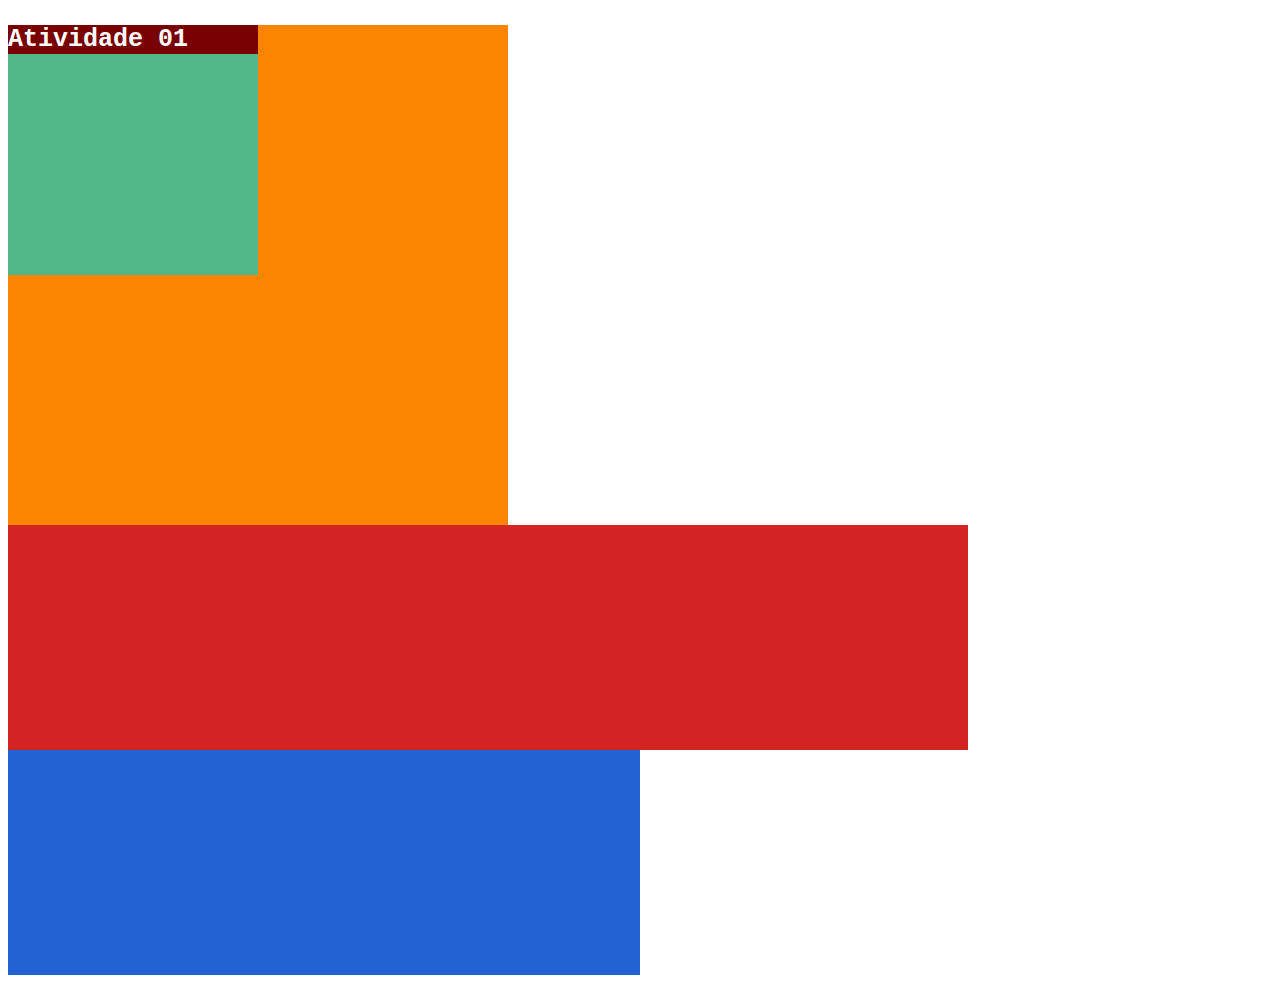
<file: Atividade1/index.html>
<!DOCTYPE html>
<html lang="pt-BR">
  <head>
    <meta charset="UTF-8" />
    <meta http-equiv="X-UA-Compatible" content="IE=edge" />
    <meta name="viewport" content="width=device-width, initial-scale=1.0" />
    <link rel="stylesheet" href="./css/style1.css" />
    <title>Atividade 01</title>
  </head>
  <body>
    <div class="laranja">
      <div class="verde">
        <div class="div_c">
          <p>Atividade 01</p>
        </div>
      </div>
    </div>
    <div class="filha_d">
      <div class="neta_d"></div>
    </div>
  </body>
</html>
</file>
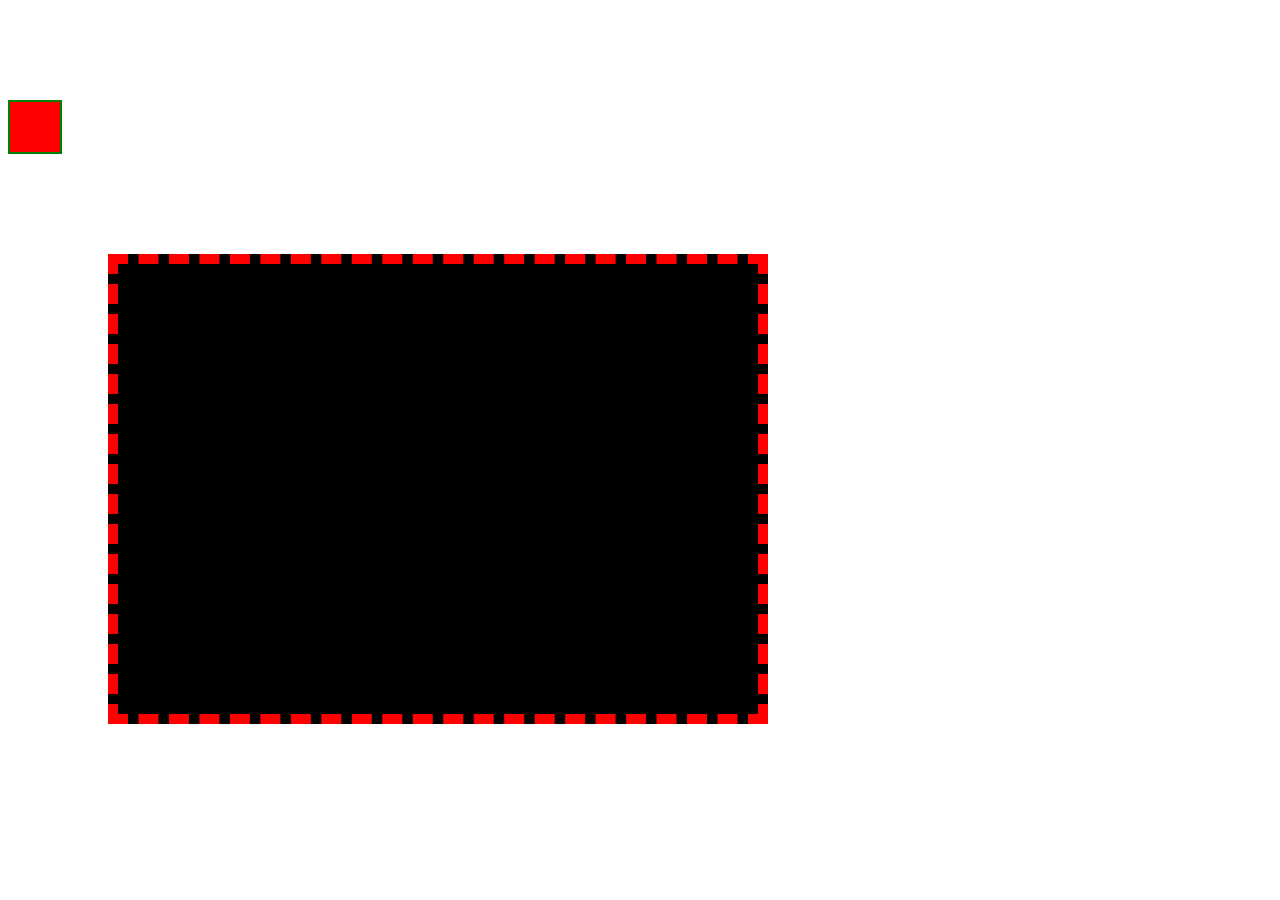
<file: Atividade2/index.html>
<!DOCTYPE html>
<html lang="en">
  <head>
    <meta charset="UTF-8" />
    <meta http-equiv="X-UA-Compatible" content="IE=edge" />
    <meta name="viewport" content="width=device-width, initial-scale=1.0" />
    <link rel="stylesheet" href="./css/style.css" />
    <title>Atividade Aula 2</title>
  </head>
  <body>
    <div class="primeira"></div>
    <div class="segunda"></div>
  </body>
</html>
</file>
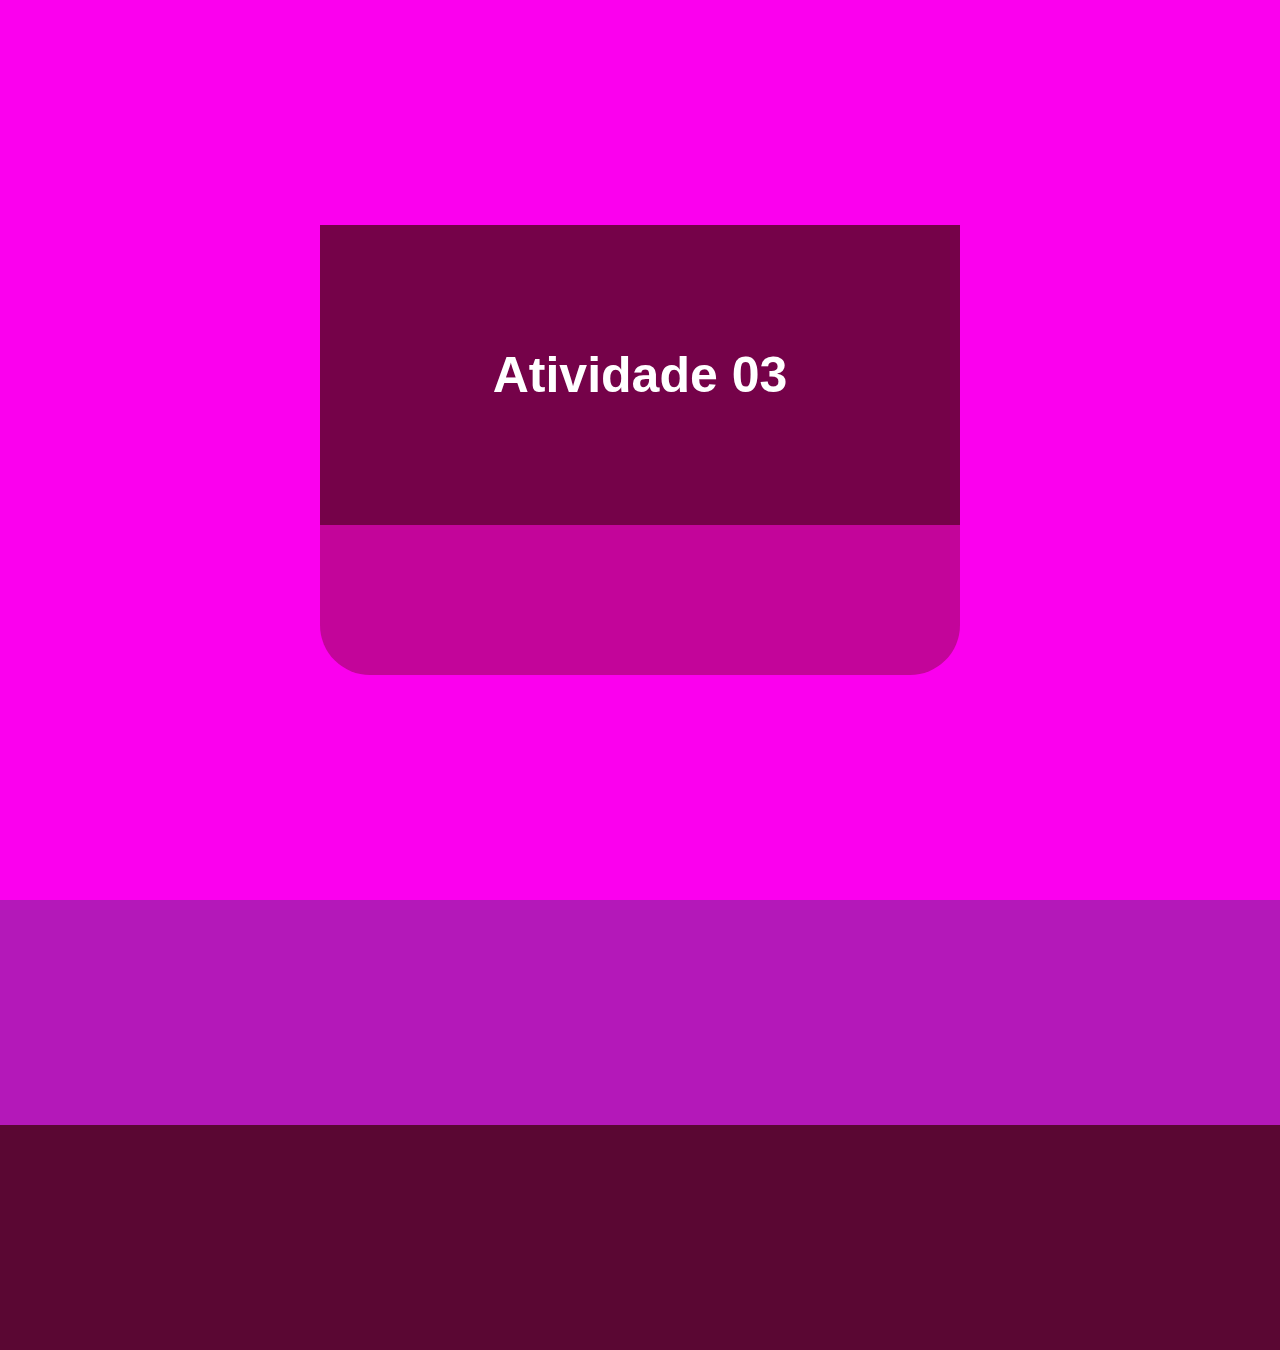
<file: Atividade1/index3.html>
<!DOCTYPE html>
<html lang="pt-BR">
  <head>
    <meta charset="UTF-8" />
    <meta http-equiv="X-UA-Compatible" content="IE=edge" />
    <meta name="viewport" content="width=device-width, initial-scale=1.0" />
    <link rel="stylesheet" href="./css/style3.css" />
    <title>Atividade 03</title>
  </head>
  <body>
    <div class="blue">
      <div class="darkblue">
        <div class="div_c">
          <p>Atividade 03</p>
        </div>
      </div>
    </div>
    <div class="filha_d">
      <div class="neta_d"></div>
    </div>
  </body>
</html>
</file>
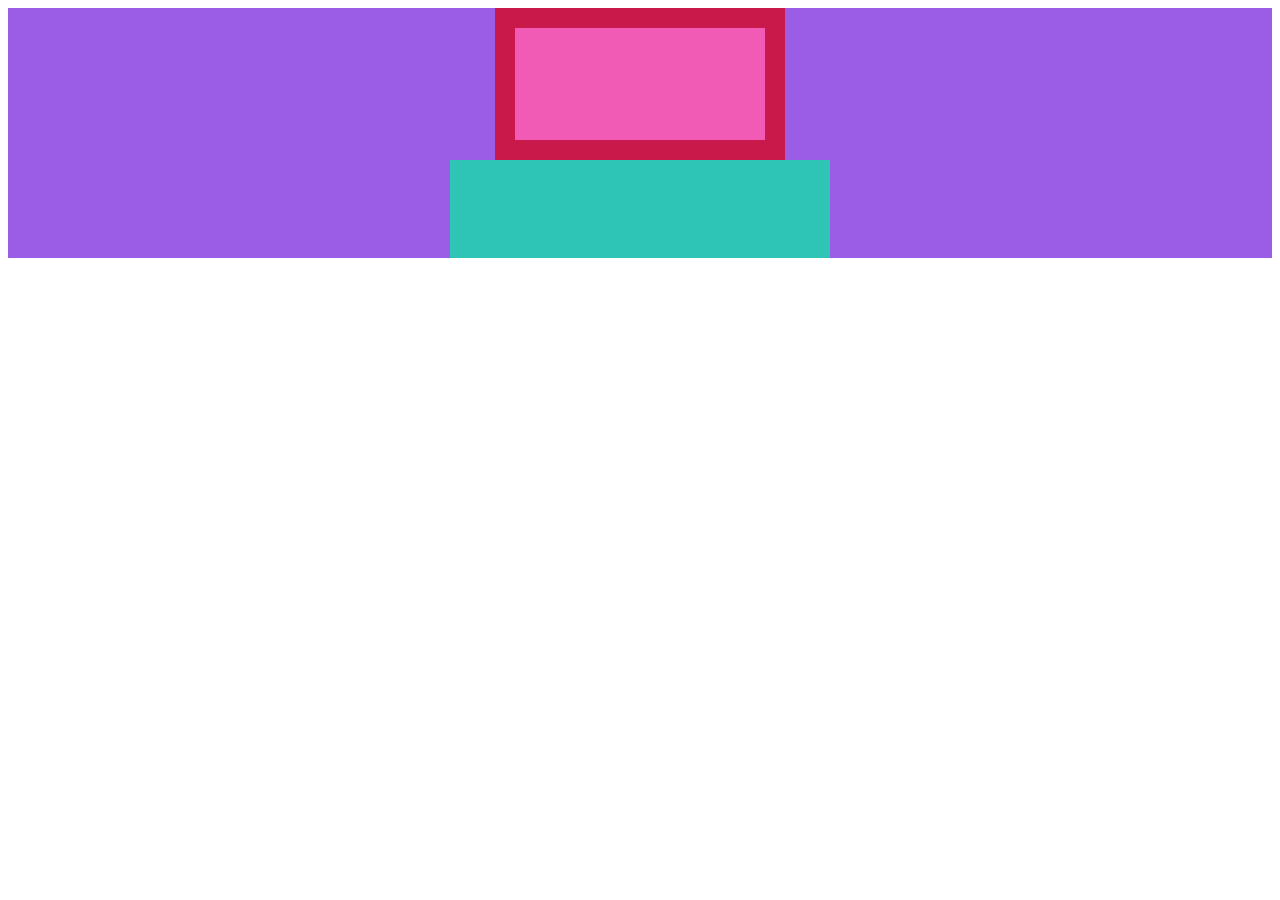
<file: Atividade2/index2.html>
<!DOCTYPE html>
<html lang="en">
  <head>
    <meta charset="UTF-8" />
    <meta http-equiv="X-UA-Compatible" content="IE=edge" />
    <meta name="viewport" content="width=device-width, initial-scale=1.0" />
    <link rel="stylesheet" href="./css/style2.css" />
    <title>Atividade aula 2 - 2</title>
  </head>
  <body>
    <div class="primeira">
      <div class="filha_a"></div>
      <div class="segunda_filha"></div>
    </div>
  </body>
</html>
</file>
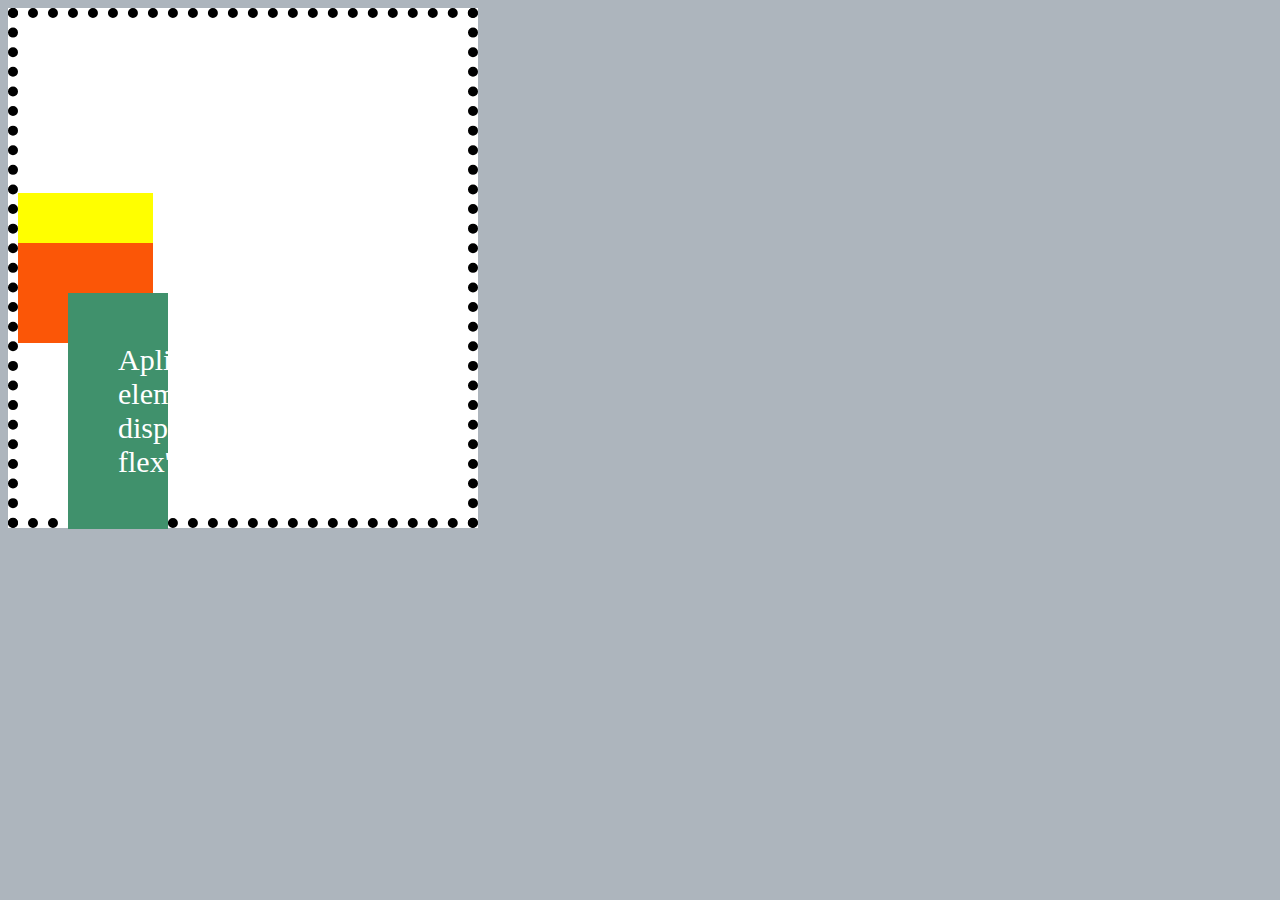
<file: Atividade2/index3.html>
<!DOCTYPE html>
<html lang="en">
  <head>
    <meta charset="UTF-8" />
    <meta http-equiv="X-UA-Compatible" content="IE=edge" />
    <meta name="viewport" content="width=device-width, initial-scale=1.0" />
    <link rel="stylesheet" href="./css/style3.css" />
    <title>Atividade aula 2 - 3</title>
  </head>
  <body>
    <div class="primeira">
      <div class="casula"></div>
      <div class="primeira_filha">
        <div class="neta">Aplicando elementos display flex's...</div>
      </div>
    </div>
  </body>
</html>
</file>
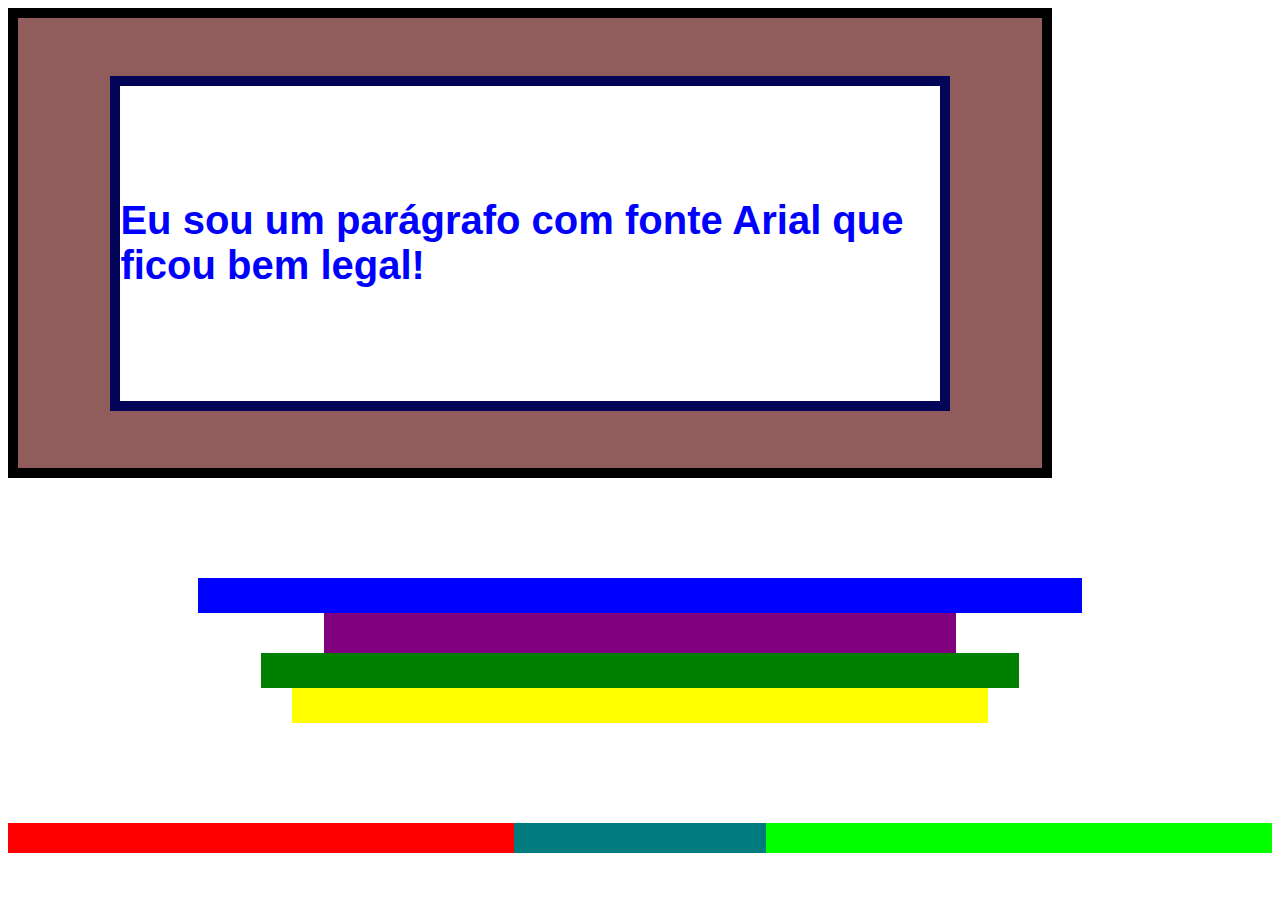
<file: Atividade2/index4.html>
<!DOCTYPE html>
<html lang="en">
  <head>
    <meta charset="UTF-8" />
    <meta http-equiv="X-UA-Compatible" content="IE=edge" />
    <meta name="viewport" content="width=device-width, initial-scale=1.0" />
    <link rel="stylesheet" href="./css/style4.css" />
    <title>Atividade aula 2 - 4</title>
  </head>
  <body>
    <div class="pai">
      <div class="filho">
        <span>Eu sou um parágrafo com fonte Arial que ficou bem legal!</span>
      </div>
    </div>

    <div class="pai2">
      <div class="blue"></div>
      <div class="roxo"></div>
      <div class="verde"></div>
      <div class="yellow"></div>
    </div>

    <div class="pai3">
      <div class="red"></div>
      <div class="azul_agua"></div>
      <div class="verde_claro"></div>
      <div></div>
    </div>
  </body>
</html>
</file>
<file: Atividade1/css/style1.css>
.laranja{
    background-color: #fb8500;
    width: 500px;
    height: 500px;
}

.verde{
    background-color: #52b788;
    height: 50%;
    width: 50%;
}

.div_c {
    color: white;
    background-color: #780000;
    font-size: 25px;
    font-family: monospace;
    font-weight: bold;
}

.filha_d{
    width: 50%;
    height: 50vh;
    background-color: #2461d3;
}

.neta_d{
    width: 75vw;
    height: 50%;
    background-color: rgb(211, 36, 36);
}
</file>
<file: Atividade2/css/style.css>
.primeira {
  background-color: red;
  height: 50px;
  width: 50px;
  border: 2px solid green;
  margin-top: 100px;
}

.segunda {
  background-color: black;
  height: 50vh;
  width: 50vw;
  border: 10px dashed red;
  margin-left: 100px;
  margin-top: 100px;
}
</file>
<file: Atividade1/css/style3.css>
* {
  margin: 0;
}

.blue {
  display: flex;
  align-items: center;
  justify-content: center;
  background-color: #fb00ee;
  width: 100vw;
  height: 100vh;
}

.darkblue {
  border-radius: 0px 50px 50px;
  background-color: #c3059a;
  height: 50%;
  width: 50%;
}

.div_c {
  display: flex;
  justify-content: center;
  align-items: center;
  color: white;
  background-color: #750249;
  text-align: center;
  font-size: 50px;
  height: 300px;
  font-family: "Franklin Gothic Medium", "Arial Narrow", Arial, sans-serif;
  font-weight: bold;
}

.filha_d {
  width: 100vw;
  height: 50vh;
  background-color: #5a0733;
}

.neta_d {
  width: 100vw;
  height: 50%;
  background-color: #b418b9;
}
</file>
<file: Atividade2/css/style2.css>
.primeira {
  background-color: rgb(155, 93, 229);
  height: 250px;
  display: flex;
  justify-content: center;
  align-items: center;
  flex-direction: column;
}

.filha_a {
  background-color: #f15bb5;
  height: 100%;
  width: 250px;
  border: 20px solid #c9184a;
}

.segunda_filha {
  background-color: #2ec4b6;
  height: 88%;
  width: 30%;
}
</file>
<file: Atividade2/css/style3.css>
body {
  background-color: #adb5bd;
}

.primeira {
  display: flex;
  justify-content: center;
  flex-direction: column;
  background-color: white;
  height: 500px;
  width: 50vh;
  border: 10px dotted black;
}

.casula {
  background-color: yellow;
  height: 50px;
  width: 30%;
}

.primeira_filha {
  background-color: rgb(251, 86, 7);
  height: 100px;
  width: 30%;
}

.neta {
  background-color: rgb(64, 145, 108);
  color: white;
  font-size: 30px;
  padding: 50px;
  margin-left: 50px;
  margin-top: 50px;
}
</file>
<file: Atividade2/css/style4.css>
.pai {
  display: flex;
  justify-content: center;
  align-items: center;
  background-color: #915c5c;
  width: 80vw;
  height: 50vh;
  border: 10px solid #000000;
}

.filho {
  display: flex;
  font-size: 40px;
  justify-content: center;
  font-family: Arial, Helvetica, sans-serif;
  font-weight: bold;
  height: 70%;
  width: 80%;
  border: 10px solid #020458;
  background-color: white;
  align-items: center;
  color: blue;
}

.pai2 {
  margin-top: 100px;
  display: flex;
  flex-direction: column;
  justify-content: center;
  align-items: center;
}

.blue {
  height: 35px;
  width: 70%;
  background-color: blue;
}

.roxo {
  height: 40px;
  width: 50%;
  background-color: #800080;
}

.verde {
  height: 35px;
  width: 60%;
  background-color: green;
}

.yellow {
  height: 35px;
  width: 55%;
  background-color: yellow;
}
.pai3 {
  display: flex;
  margin-top: 100px;
}

.red {
  height: 30px;
  width: 40%;
  background-color: #ff0000;
}

.azul_agua {
  height: 30px;
  width: 20%;
  background-color: #007c80;
}

.verde_claro {
  width: 40%;
  background-color: #01ff00;
}
</file>
